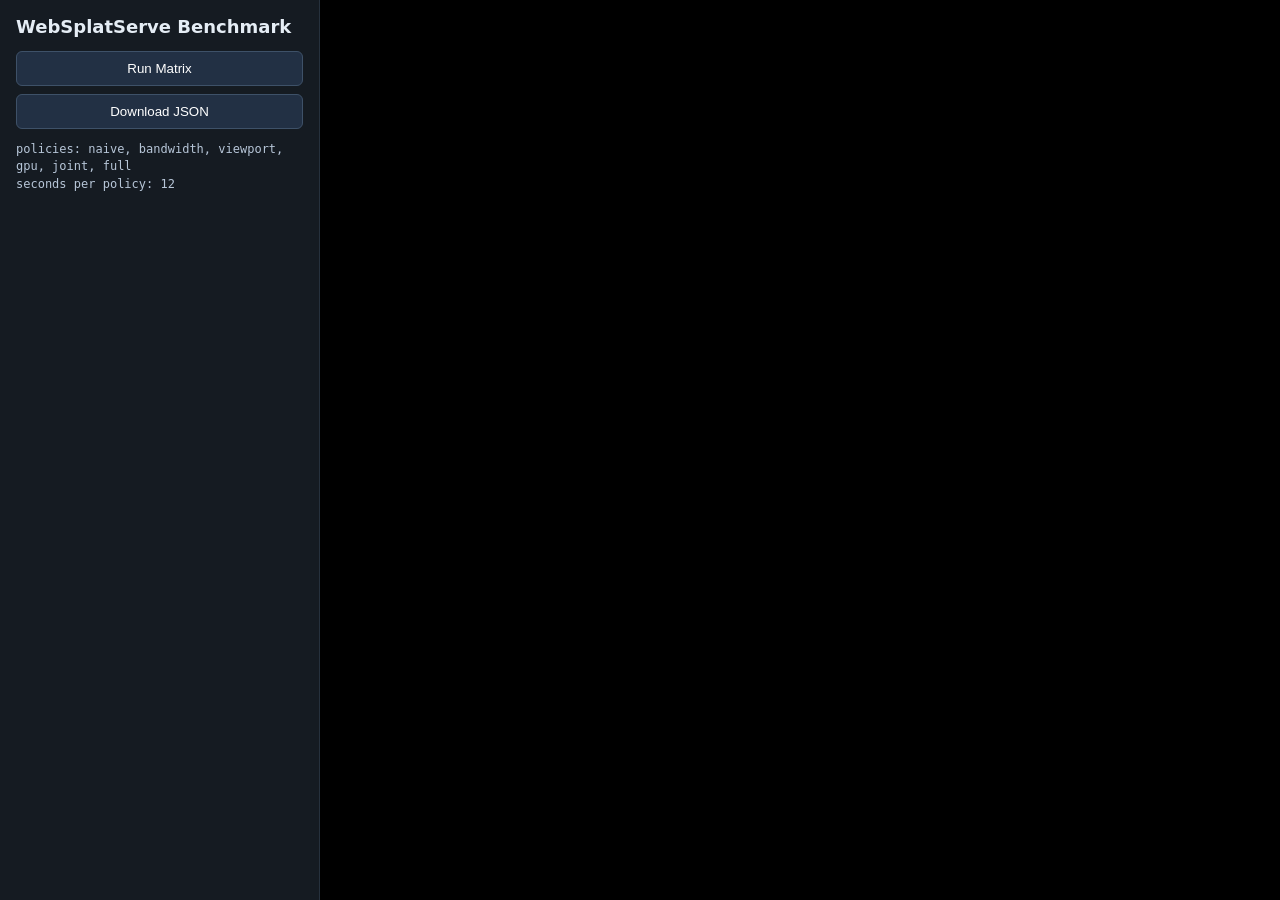
<file: web/viewers/benchmark.html>
<!DOCTYPE html>
<html lang="en">
  <head>
    <meta charset="UTF-8" />
    <meta name="viewport" content="width=device-width, initial-scale=1.0" />
    <title>WebSplatServe Benchmark</title>
    <style>
      html, body { margin: 0; min-height: 100%; background: #101418; color: #e5edf5; font-family: system-ui, sans-serif; }
      main { display: grid; grid-template-columns: 320px 1fr; min-height: 100vh; }
      aside { border-right: 1px solid #26313d; padding: 16px; background: #151b22; }
      iframe { width: 100%; height: 100vh; border: 0; background: #000; }
      h1 { font-size: 18px; margin: 0 0 14px; }
      button { width: 100%; padding: 9px 10px; border: 1px solid #3e5168; background: #223044; color: #fff; border-radius: 6px; cursor: pointer; }
      button + button { margin-top: 8px; }
      pre { white-space: pre-wrap; overflow-wrap: anywhere; font: 12px/1.45 ui-monospace, Menlo, monospace; color: #b7c6d8; }
      .k { color: #7d91a8; }
    </style>
  </head>
  <body>
    <main>
      <aside>
        <h1>WebSplatServe Benchmark</h1>
        <button id="run">Run Matrix</button>
        <button id="download">Download JSON</button>
        <pre id="log"></pre>
      </aside>
      <iframe id="viewer" title="benchmark viewer"></iframe>
    </main>
    <script>
      const params = new URLSearchParams(location.search);
      const manifest = params.get("url");
      const policies = (params.get("policies") || "naive,bandwidth,viewport,gpu,joint,full").split(",").map((x) => x.trim()).filter(Boolean);
      const seconds = Math.max(3, Number(params.get("seconds") || 12));
      const maxRows = params.get("maxRows") || "";
      const results = [];
      const iframe = document.getElementById("viewer");
      const log = document.getElementById("log");

      function line(text) {
        log.textContent += text + "\n";
      }

      function sleep(ms) {
        return new Promise((resolve) => setTimeout(resolve, ms));
      }

      async function runOne(policy) {
        const url = new URL("./progressive.html", location.href);
        url.searchParams.set("url", manifest);
        url.searchParams.set("policy", policy);
        url.searchParams.set("benchmark", "1");
        if (maxRows) url.searchParams.set("maxRows", maxRows);
        iframe.src = url.href;
        line(`start ${policy}`);
        await sleep(seconds * 1000);
        let telemetry = null;
        let viewerErrors = [];
        try {
          const win = iframe.contentWindow;
          telemetry = win.__webgsTelemetry();
          if (Array.isArray(win.__errors)) viewerErrors = win.__errors.slice(0, 10);
        } catch (err) {
          telemetry = { policy, error: String(err && err.message || err) };
        }
        const incomplete = !telemetry || telemetry.ttfrMs === null || telemetry.ttfrMs === undefined;
        results.push({
          policy,
          capturedAt: new Date().toISOString(),
          durationSeconds: seconds,
          incomplete,
          viewerErrors,
          telemetry,
        });
        const ttfr = telemetry && telemetry.ttfrMs !== null && telemetry.ttfrMs !== undefined ? telemetry.ttfrMs : "n/a (not rendered within the window)";
        const bytes = telemetry ? telemetry.totalBytes : "n/a";
        const rows = telemetry ? telemetry.totalRows : "n/a";
        line(`done ${policy}: TTFR=${ttfr}ms bytes=${bytes} rows=${rows}${incomplete ? " [incomplete]" : ""}${viewerErrors.length ? ` errors=${viewerErrors.length}` : ""}`);
      }

      async function runMatrix() {
        if (!manifest) {
          line("missing ?url=<manifest.json>");
          return;
        }
        results.length = 0;
        log.textContent = "";
        for (const policy of policies) {
          await runOne(policy);
        }
        line("matrix complete");
      }

      function downloadJson() {
        const blob = new Blob([JSON.stringify({ manifest, policies, seconds, results }, null, 2)], { type: "application/json" });
        const anchor = document.createElement("a");
        anchor.href = URL.createObjectURL(blob);
        anchor.download = "websplatserve-browser-benchmark.json";
        anchor.click();
        URL.revokeObjectURL(anchor.href);
      }

      document.getElementById("run").addEventListener("click", runMatrix);
      document.getElementById("download").addEventListener("click", downloadJson);
      line(`policies: ${policies.join(", ")}`);
      line(`seconds per policy: ${seconds}`);
    </script>
  </body>
</html>
</file>
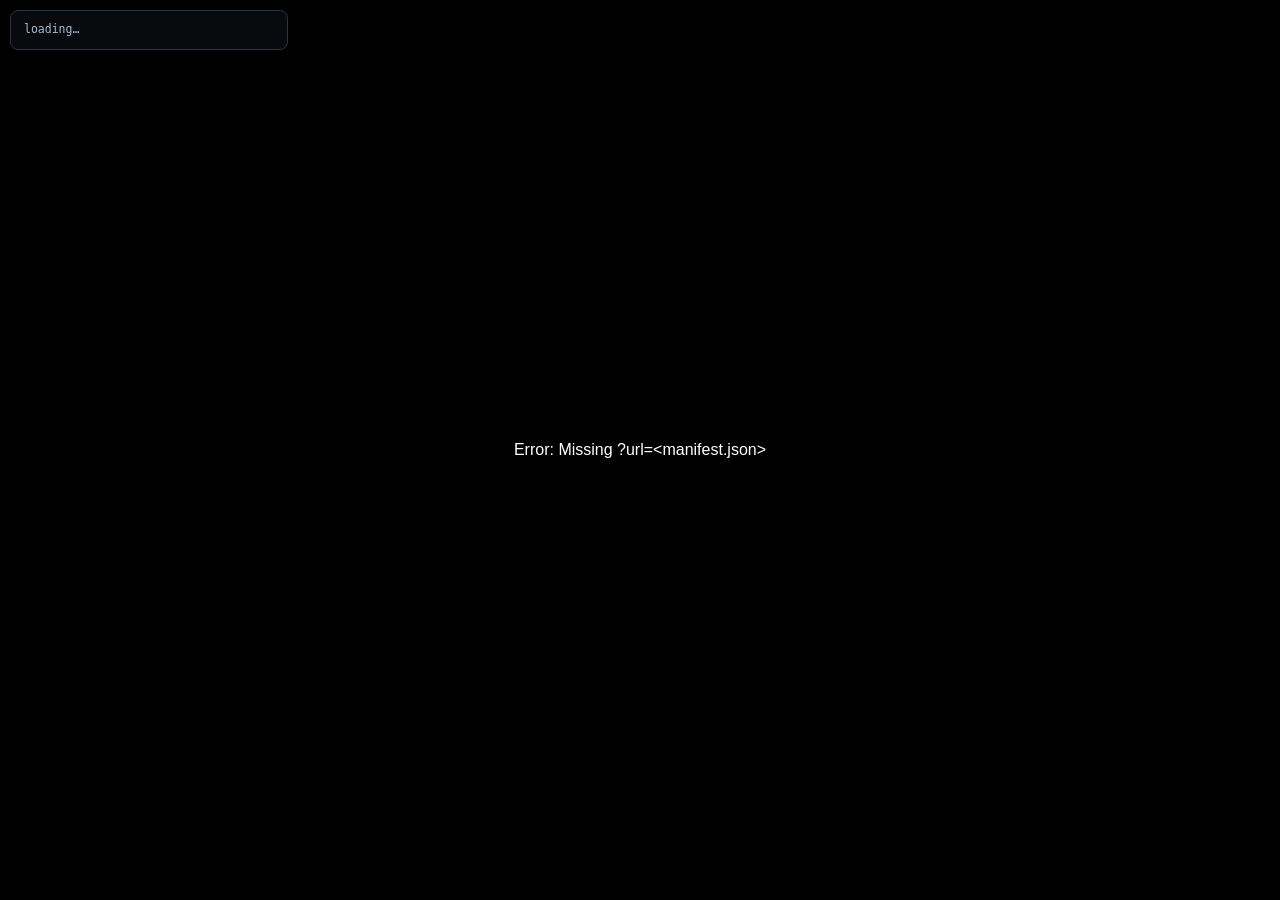
<file: web/viewers/progressive.html>
<!DOCTYPE html>
<html lang="en">
  <head>
    <meta charset="UTF-8" />
    <meta name="viewport" content="width=device-width, initial-scale=1.0" />
    <title>WebGS Progressive Viewer</title>
    <style>
      html, body { margin: 0; height: 100%; overflow: hidden; background: #000; color: #fff; font-family: sans-serif; }
      #canvas { position: absolute; inset: 0; width: 100%; height: 100%; touch-action: none; display: block; }
      #message, #spinner { position: absolute; inset: 0; display: flex; align-items: center; justify-content: center; z-index: 10; }
      #hud {
        position: absolute; top: 10px; left: 10px; z-index: 20;
        background: rgba(10, 13, 18, 0.82); border: 1px solid #2a3444;
        border-radius: 8px; padding: 10px 13px;
        font: 11.5px/1.55 ui-monospace, Menlo, monospace; color: #a8bccf;
        min-width: 250px; pointer-events: none;
      }
      #hud b { color: #e9eef5; }
      #hud .k { color: #64748b; display: inline-block; width: 118px; }
      #hud .bar { height: 5px; background: #1a2230; border-radius: 3px; margin: 5px 0 2px; overflow: hidden; }
      #hud .bar > div { height: 100%; background: linear-gradient(90deg, #3d7bf0, #4d8dff); width: 0; }
      #spinner .cube { width: 34px; height: 34px; border: 3px solid #4d8dff; border-radius: 6px; animation: spin 1.1s linear infinite; }
      @keyframes spin { to { transform: rotate(360deg); } }
    </style>
  </head>
  <body>
    <script>
    // Diagnostics: surface worker/module errors into the page for tests.
    window.__errors = [];
    window.addEventListener("error", (e) => window.__errors.push(String(e.message || e.error)));
    window.addEventListener("unhandledrejection", (e) => window.__errors.push("promise: " + ((e.reason && e.reason.message) || e.reason)));
    const _origError = console.error.bind(console);
    console.error = (...args) => {
      window.__errors.push(args.map((a) => (a && a.stack) ? String(a.stack).slice(0, 300) : String(a)).join(" "));
      _origError(...args);
    };
  </script>
  <div id="hud">loading…</div>
    <div id="message"></div>
    <div id="spinner"><div class="cube"></div></div>
    <canvas id="canvas"></canvas>
    <script type="module" src="./progressive.js"></script>
  </body>
</html>
</file>
